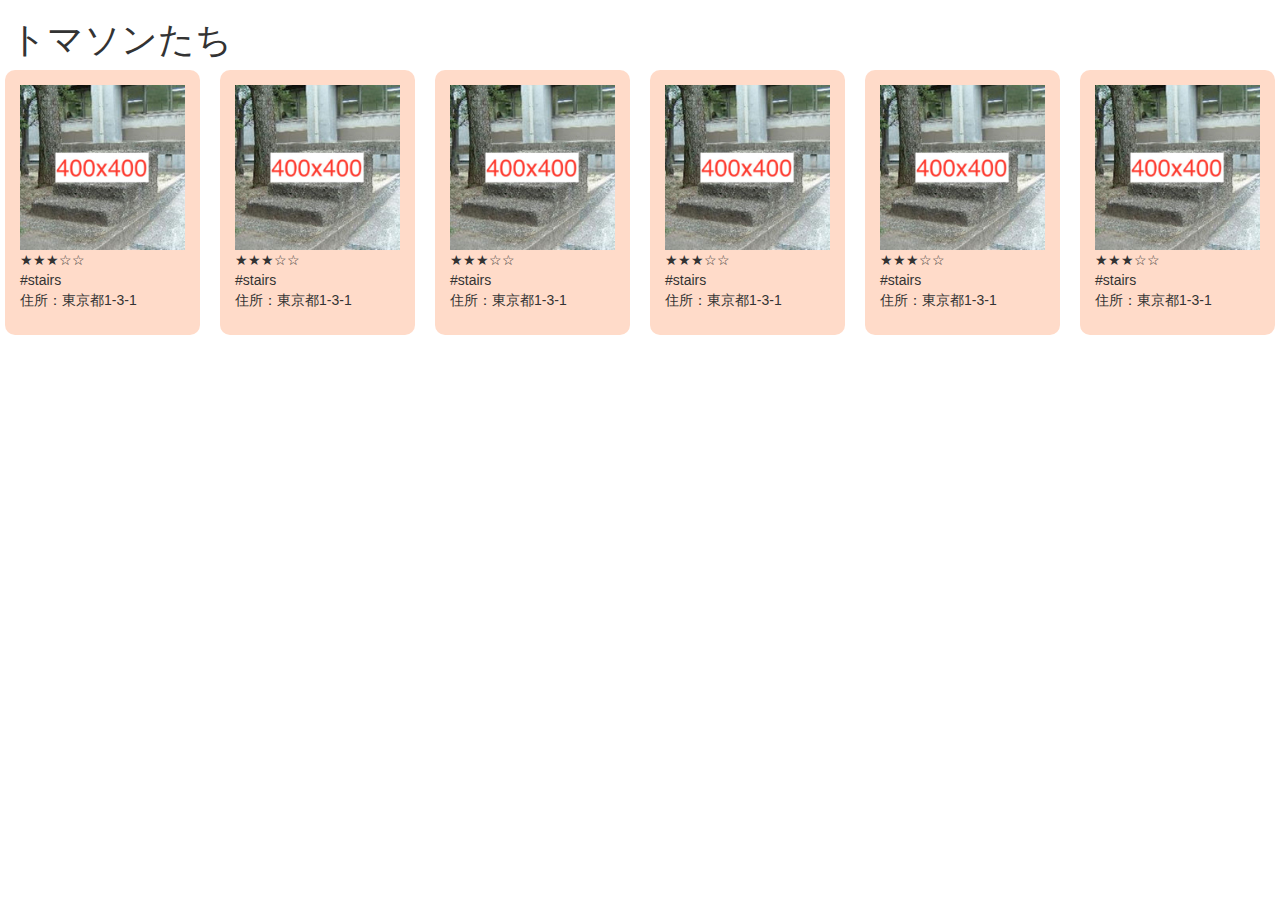
<file: page/list.html>
<!DOCTYPE html>
<html>
<head>
<meta http-equiv="X-UA-Compatible" content="IE=edge">
<meta charset="utf-8">
<title></title>
<meta name="description" content="">
<meta name="author" content="">
<meta name="viewport" content="width=device-width, initial-scale=1">
<link rel="stylesheet" href="">

<link rel="shortcut icon" href="">
<link href="https://maxcdn.bootstrapcdn.com/bootstrap/3.3.7/css/bootstrap.min.css" rel="stylesheet">
<link rel="stylesheet" href="./grid.css">
</head>
<body>
<h1>トマソンたち</h1>

<div class="grid">
  <div class="item">
    <img src="../img/1.jpg" alt="" />
    <p>
      ★★★☆☆ <br>
      #stairs <br>
      住所：東京都1-3-1 <br>
    </p>
  </div>
  <div class="item">
    <img src="../img/1.jpg" alt="" />
    <p>
      ★★★☆☆ <br>
      #stairs <br>
      住所：東京都1-3-1 <br>
    </p>
  </div>
  <div class="item">
    <img src="../img/1.jpg" alt="" />
    <p>
      ★★★☆☆ <br>
      #stairs <br>
      住所：東京都1-3-1 <br>
    </p>
  </div>
  <div class="item">
    <img src="../img/1.jpg" alt="" />
    <p>
      ★★★☆☆ <br>
      #stairs <br>
      住所：東京都1-3-1 <br>
    </p>
  </div>
  <div class="item">
    <img src="../img/1.jpg" alt="" />
    <p>
      ★★★☆☆ <br>
      #stairs <br>
      住所：東京都1-3-1 <br>
    </p>
  </div>
  <div class="item">
    <img src="../img/1.jpg" alt="" />
    <p>
      ★★★☆☆ <br>
      #stairs <br>
      住所：東京都1-3-1 <br>
    </p>
  </div>
</div>


</body>
</html>
</file>
<file: page/grid.css>
.grid {
  display: grid;
  grid-gap: 10px;
  grid-template-columns: repeat(auto-fit, minmax(200px, 1fr));
}
.item {
  border-radius: 10px;
  background: #FFDBC9;
  padding: 15px;
  margin-left: 5px;
  margin-right: 5px;
  text-align: center;
}
img {
  max-width: 100%;
  height: auto;
}
p {
  text-align: left;
}
h1 {
  margin-left:10px;
}
</file>
